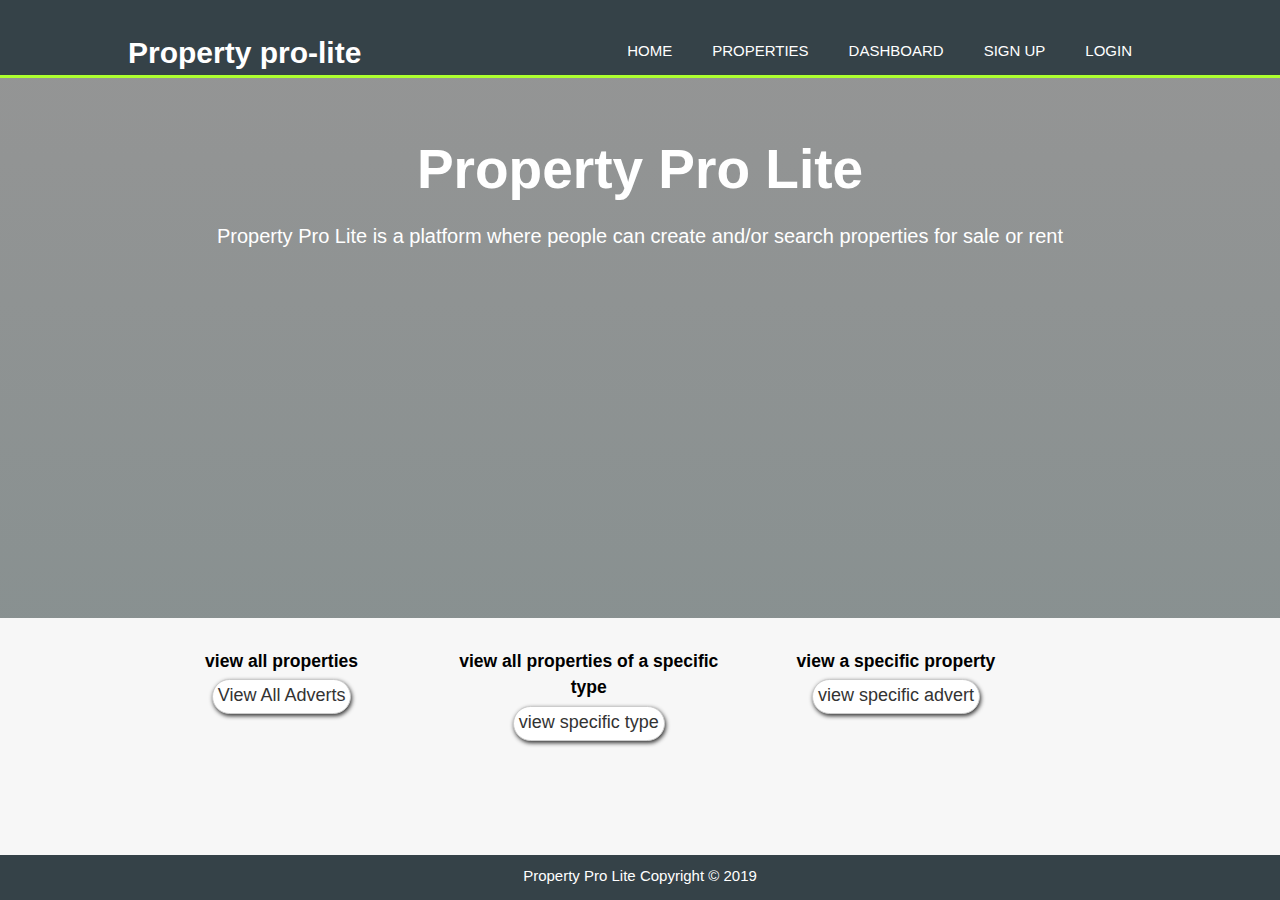
<file: index.html>
<!doctype <!DOCTYPE html>
<html>

<head>
    <meta charset="utf-8" />
    <meta http-equiv="X-UA-Compatible" content="IE=edge">
    <title>Property Pro-Lite/ Welcome</title>
    <meta name="viewport" content="width=device-width, initial-scale=1">
    <link rel="stylesheet" type="text/css" media="screen" href="ui/css/main.css" />

</head>

<body>
    <div class="wrapper">
        <header>
            <div class="container">
                <div id="pro">
                    <h1>Property pro-lite</h1>
                </div>
                <nav>
                    <ul>

                        <li><a href="index.html">Home</a></li>
                        <li><a href="ui/properties.html"> Properties</a></li>
                        <li><a href="ui/dashboard.html">Dashboard</a></li>
                        <li><a href="ui/signup.html">sign up</a></li>
                        <li><a href="ui/login.html"> login</a></li>
                    </ul>
                </nav>
            </div>
        </header>
        <section id="showcase">
            <div class="container">
                <h1>Property Pro Lite </h1>
                <p>Property Pro Lite is a platform where people can create and/or search properties for sale or rent
                </p>

            </div>

        </section>
        <section id="Views">
            <div class="container">
                <div class="View">
                    <h3>view all properties</h3>
                    <a href="ui/view-all.html" class="btn">View All Adverts</a>

                </div>
                <div class="View">
                    <h3>view all properties of a specific type</h3>
                    <a href="ui/specific-type.html" class="btn">view specific type</a>

                </div>
                <div class="View">
                    <h3>view a specific property</h3>
                    <a href="ui/specific-advert.html" class="btn">view specific advert</a>


                </div>

            </div>

        </section>
    </div>
    <footer>
        <p> Property Pro Lite Copyright &copy; 2019</p>
    </footer>

</body>

</html>
</file>
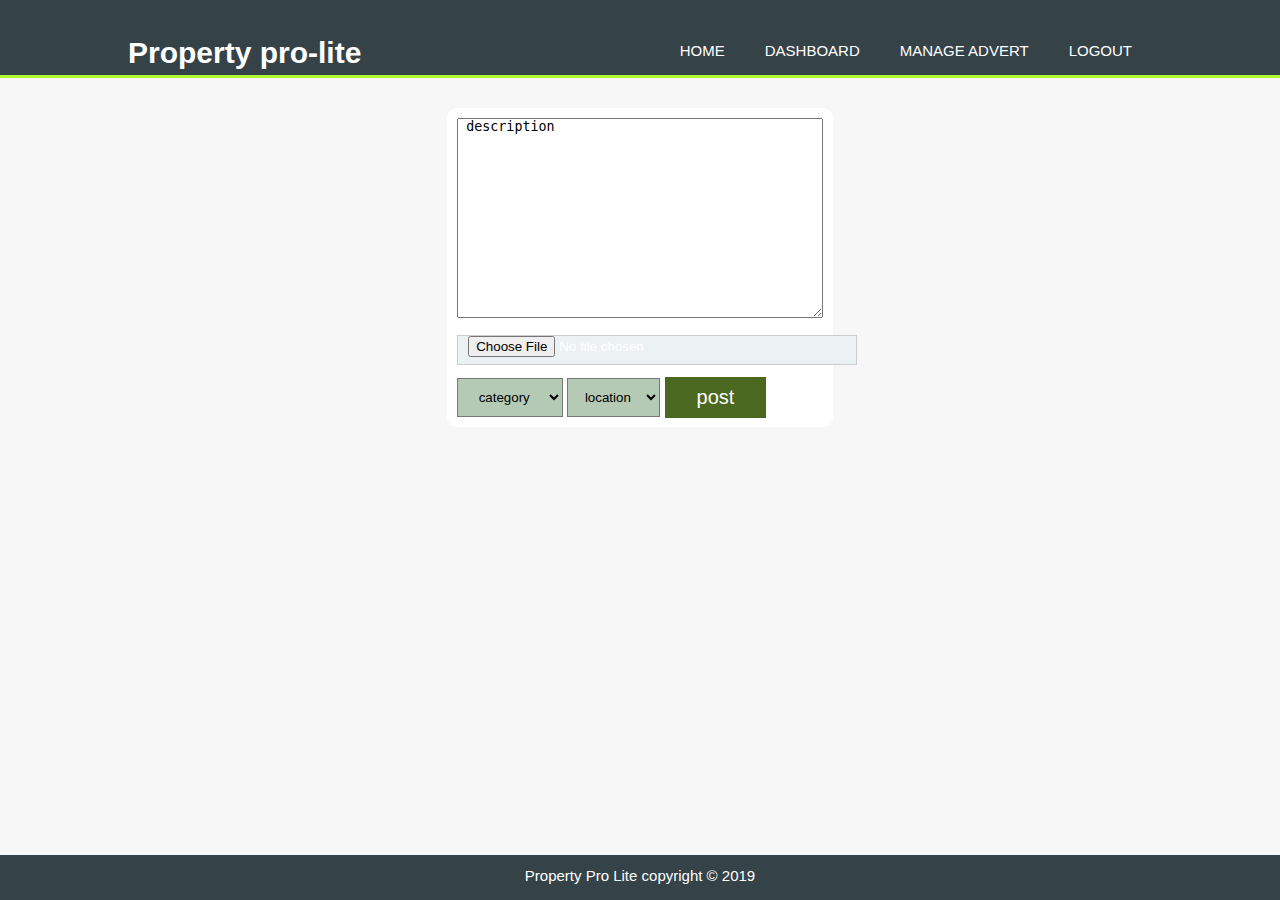
<file: ui/add-advert.html>
<!DOCTYPE html>
<html>

<head>
    <meta charset="utf-8" />
    <meta http-equiv="X-UA-Compatible" content="IE=edge">
    <title>agent</title>
    <meta name="viewport" content="width=device-width, initial-scale=1">
    <link rel="stylesheet" type="text/css" media="screen" href="css/main.css" />

</head>

<body>
    <div class="wrapper">
        <header>
            <div class="container">
                <div id="pro">
                    <h1>Property pro-lite</h1>
                </div>
                <nav>
                    <ul>
                        <li><a href="../index.html">Home</a></li>
                        <li><a href="dashboard.html">dashboard</a></li>
                        <li><a href="manage-advert.html">Manage Advert</a></li>

                        <li><a href="logout.html">Logout</a></li>
                    </ul>
                </nav>
            </div>
        </header>
        <main>
            <div class="container">
                <form action="admin" method="post">
                    <div><textarea id="textarea" name="description"> description</textarea></div>
                    <div>
                        <input type="file">
                        <select>
                        <option>category</option>
                        <option> <a ref="two-bedroom.html">2 bedroom</a></option>
                        <option><a ref="three-bedroom.html">3 bedroom</a></option>
                        <option><a ref="miniflat.html">mini flat</a></option>
                        </select>
                        <select>
                        <option>location</option>
                        <option> kigali</option>
                        <option>kampala</option>
                        <option>nairobi</option>
                        </select>
                        <button class="button">post</button>



                </form>
        </main>
        </div>
        <footer class="footer">
            <p> Property Pro Lite copyright &copy; 2019</p>
        </footer>


        </div>

</body>

</html>
</file>
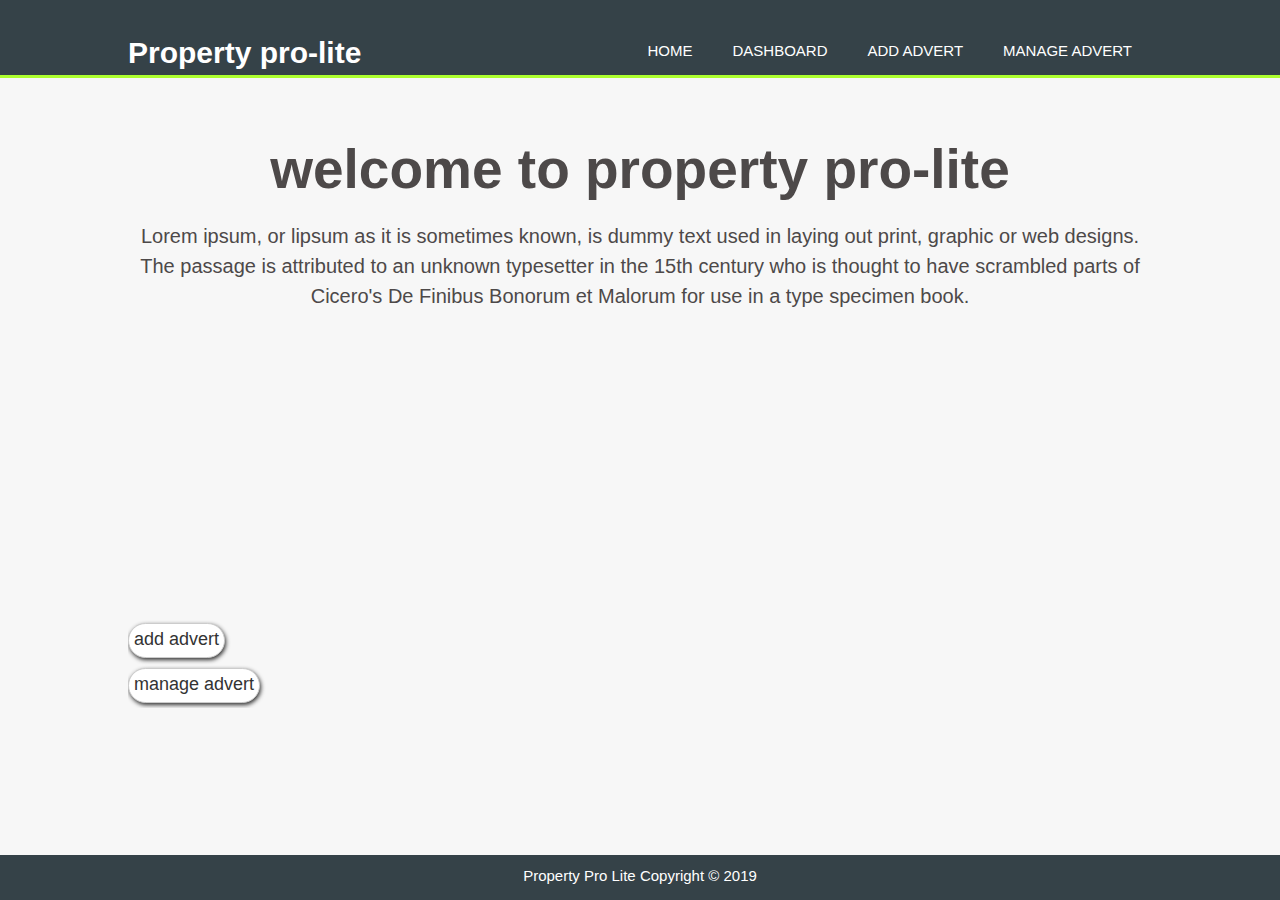
<file: ui/dashboard.html>
<!DOCTYPE html>
<html>

<head>
    <meta charset="utf-8" />
    <meta http-equiv="X-UA-Compatible" content="IE=edge">
    <title>Property Pro-Lite/ Welcome</title>
    <meta name="viewport" content="width=device-width, initial-scale=1">
    <link rel="stylesheet" type="text/css" media="screen" href="css/main.css" />

</head>

<body>
    <div class="wrapper">
        <header>
            <div class="container">
                <div id="pro">
                    <h1>Property pro-lite</h1>
                </div>
                <nav>
                    <ul>


                        <li><a href="../index.html">Home</a></li>
                        <li><a href="dashboard.html"> dashboard</a></li>
                        <li><a href="add-advert.html"> add advert</a></li>
                        <li><a href="manage-advert.html">manage advert</a></li>




                    </ul>
                </nav>
            </div>
        </header>
        <section class="dashboard">
            <div class="container">
                <h1>welcome to property pro-lite</h1>
                <p> Lorem ipsum, or lipsum as it is sometimes known, is dummy text used in laying out print, graphic or web designs. The passage is attributed to an unknown typesetter in the 15th century who is thought to have scrambled parts of Cicero's
                    De Finibus Bonorum et Malorum for use in a type specimen book.</p>


            </div>

        </section>
        <section id="Views">
            <div class="container">
                <div class="View">
                    <a href="add-advert.html" class="btn">add advert</a>

                </div>
                <div class="View">
                    <a class="btn" href="manage-advert.html">manage advert</a>

                </div>

            </div>

        </section>
    </div>
    <footer>
        <p> Property Pro Lite Copyright &copy; 2019</p>
    </footer>

</body>

</html>
</file>
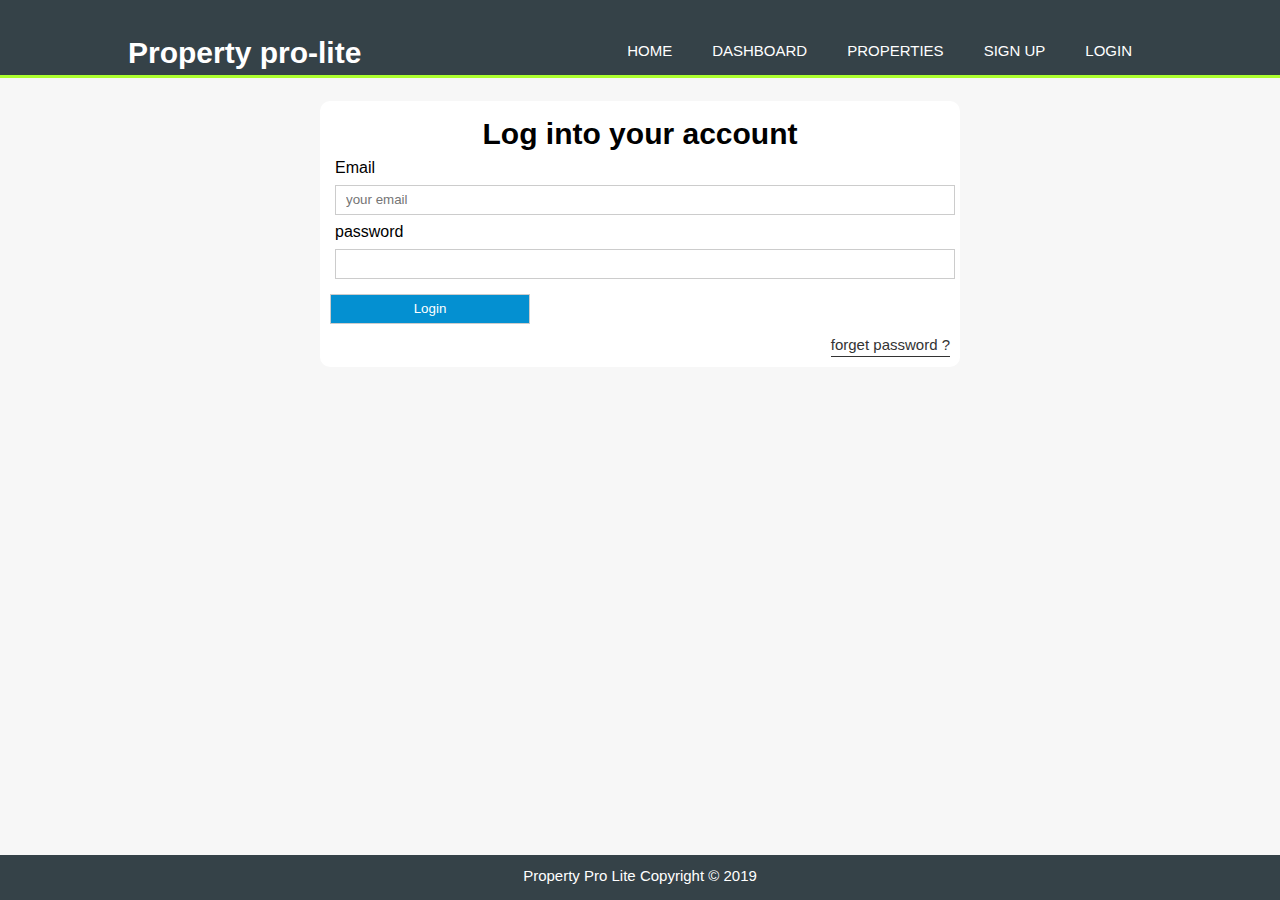
<file: ui/login.html>
<!DOCTYPE html>
<html>

<head>
    <meta charset="utf-8" />
    <meta http-equiv="X-UA-Compatible" content="IE=edge">
    <title>sign in</title>
    <meta name="viewport" content="width=device-width, initial-scale=1">
    <link rel="stylesheet" type="text/css" media="screen" href="css/main.css" />

</head>

<body>
    <div class="wrapper">
        <header>
            <div class="container">
                <div id="pro">
                    <h1>Property pro-lite</h1>
                </div>
                <nav>
                    <ul>
                        <li><a href="../index.html">Home</a></li>
                        <li><a href="dashboard.html">Dashboard</a></li>
                        <li><a href="properties.html">Properties</a></li>
                        <li><a href="signup.html">sign up</a></li>
                        <li><a href="login.html"> login</a></li>
                        
                    </ul>
                </nav>
            </div>
        </header>
        <br>

        <form action="sign in" method="post">
            <h1>Log into your account</h1>
            <div>
                <label for="email">Email </label>
                <input id="email" type="email" placeholder="your email" required>
            </div>
            <div>
                <label for="Password">password </label>
                <input id="password" type="password" pattern=".{5,10}" required title="5 to 10 characters">
                <input type="submit" value="Login">
            </div>
            <div class="clear-fix">

                <div> <a href="reset password.html" class="btn-link">forget password ?</a></div>
            </div>
        </form>
    </div>

    <footer class="footer">
        Property Pro Lite Copyright &copy; 2019
    </footer>

</body>

</html>
</file>
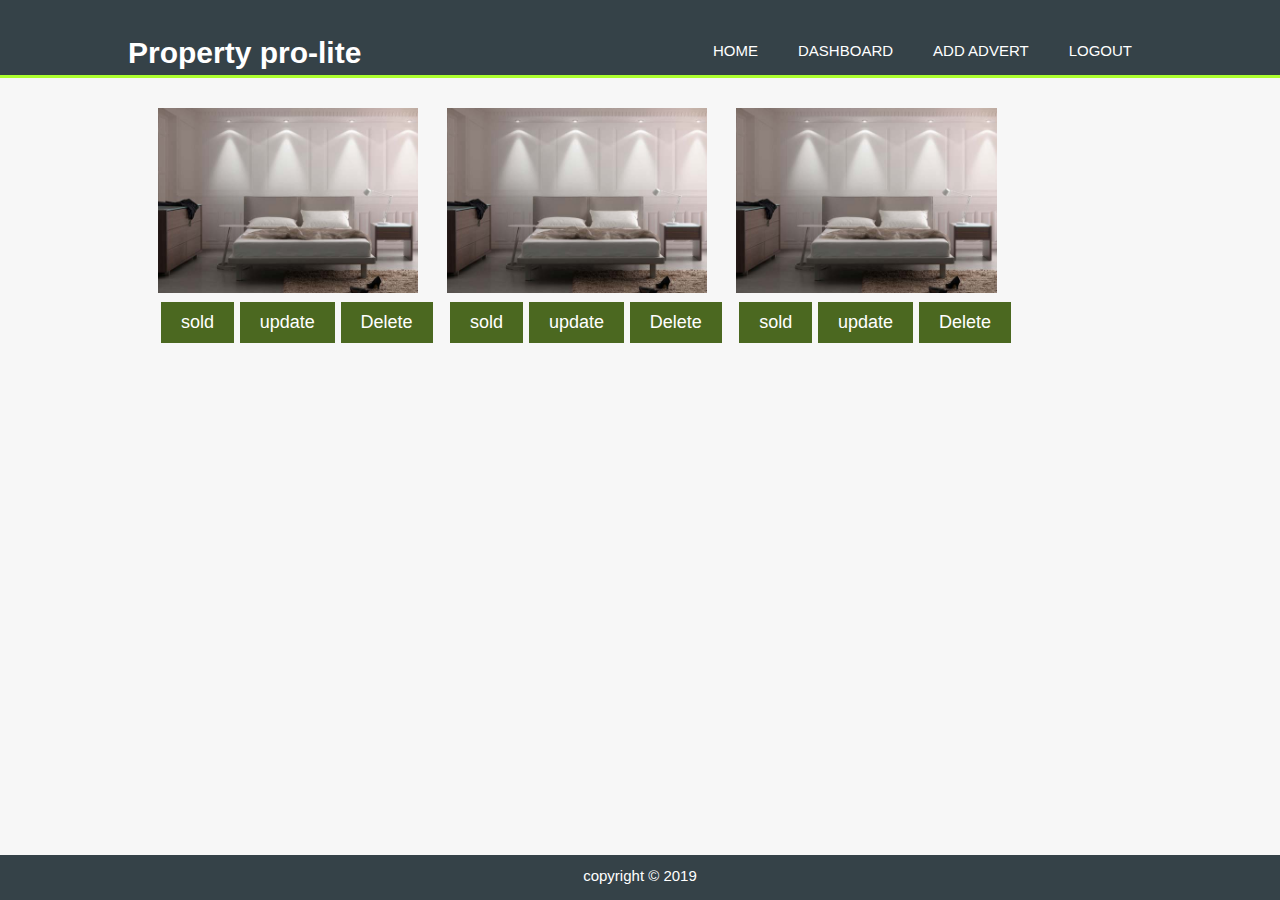
<file: ui/manage-advert.html>
<!DOCTYPE html>
<html>

<head>
    <meta charset="utf-8" />
    <meta http-equiv="X-UA-Compatible" content="IE=edge">
    <title>agent</title>
    <meta name="viewport" content="width=device-width, initial-scale=1">
    <link rel="stylesheet" type="text/css" media="screen" href="css/main.css" />

</head>

<body>
    <div class="wrapper">
        <header>
            <div class="container">
                <div id="pro">
                    <h1>Property pro-lite</h1>
                </div>
                <nav>
                    <ul>

                        <li><a href="../index.html">Home</a></li>
                        <li><a href="dashboard.html">Dashboard</a></li>
                        <li><a href="add-advert.html">add Advert</a></li>
                        <li><a href="logout.html">Logout</a></li>
                    </ul>
                </nav>
            </div>
        </header>
        <main>
            <div class="main-container">


                <div class="manage">
                    <img src="../image/quadrato-bedroom-1.jpg">
                    <div class="box">
                        <button class="mnge">sold</button>
                        <button class="mnge">update</button>
                        <button class="mnge">Delete</button>
                    </div>
                </div>
                <div class="manage">
                    <img src="../image/quadrato-bedroom-1.jpg">
                    <div class="box">
                        <button class="mnge">sold</button>
                        <button class="mnge">update</button>
                        <button class="mnge">Delete</button>
                    </div>


                </div>

                <div class="manage">

                    <img src="../image/quadrato-bedroom-1.jpg">
                    <div class="box">
                        <button class="mnge">sold</button></br>
                        <button class="mnge">update</button></br>
                        <button class="mnge">Delete</button></br>
                    </div>


                </div>

            </div>
    </div>
    </div>

    </div>




    </main>
    </div>
    <footer class="footer">
        copyright &copy; 2019
    </footer>


    </div>

</body>

</html>
</file>
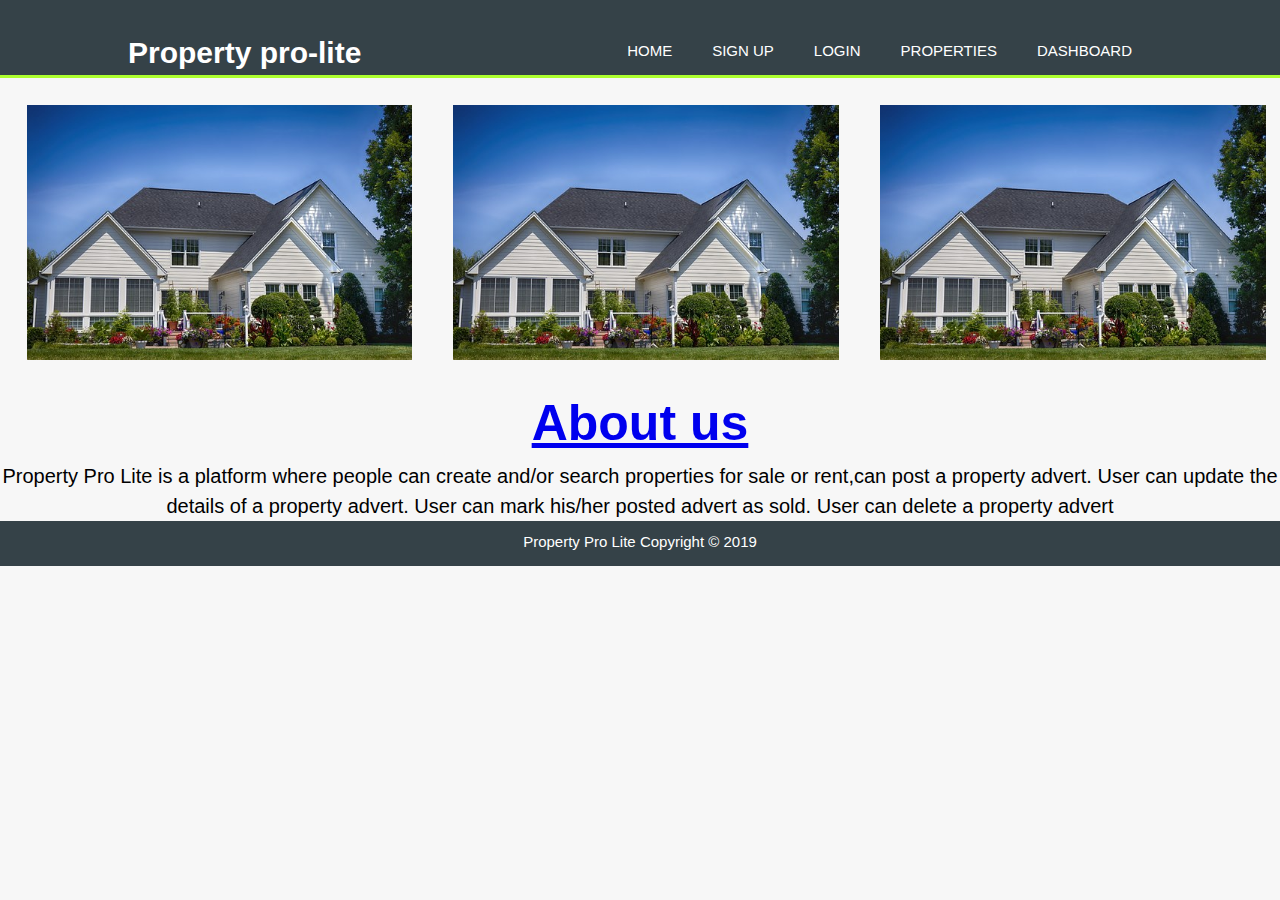
<file: ui/properties.html>
<!doctype <!DOCTYPE html>
<html>

<head>
    <meta charset="utf-8" />
    <meta http-equiv="X-UA-Compatible" content="IE=edge">
    <title>Property Pro-Lite/ Welcome</title>
    <meta name="viewport" content="width=device-width, initial-scale=1">
    <link rel="stylesheet" type="text/css" media="screen" href="css/main.css" />

</head>

<body>
    <div class="wrapper">
        <header>
            <div class="container">
                <div id="pro">
                    <h1>Property pro-lite</h1>
                </div>
                <nav>
                    <ul>

                        <li><a href="../index.html">Home</a></li>
                        <li><a href="sign-up.html">sign up</a></li>
                        <li><a href="sign-in.html"> login</a></li>
                        <li><a href="properties.html"> Properties</a></li>
                        <li><a href="dashboard.html">Dashboard</a></li>
                    </ul>
                </nav>
            </div>
        </header>


        </section>
        <div class="properyi">
            <div class="img">

                <img src="../image/house-1450586__340.jpg" class="img">

            </div>
            <div class="img">
                <img src="../image/house-1450586__340.jpg " class="img">
            </div>
            <div class="img">
                <img src="../image/house-1450586__340.jpg " class="img">
            </div>

        </div>
        <section class="about">
            <div>
                <h1><a href="aboutus.html">About us</a></h1>
                <p> Property Pro Lite is a platform where people can create and/or search properties for sale or rent,can post a property advert. User can update the details of a property advert. User can mark his/her posted advert as sold. User can delete
                    a property advert</p>
            </div>
        </section>

        <footer>
            <p> Property Pro Lite Copyright &copy; 2019</p>
        </footer>

</body>

</html>
</file>
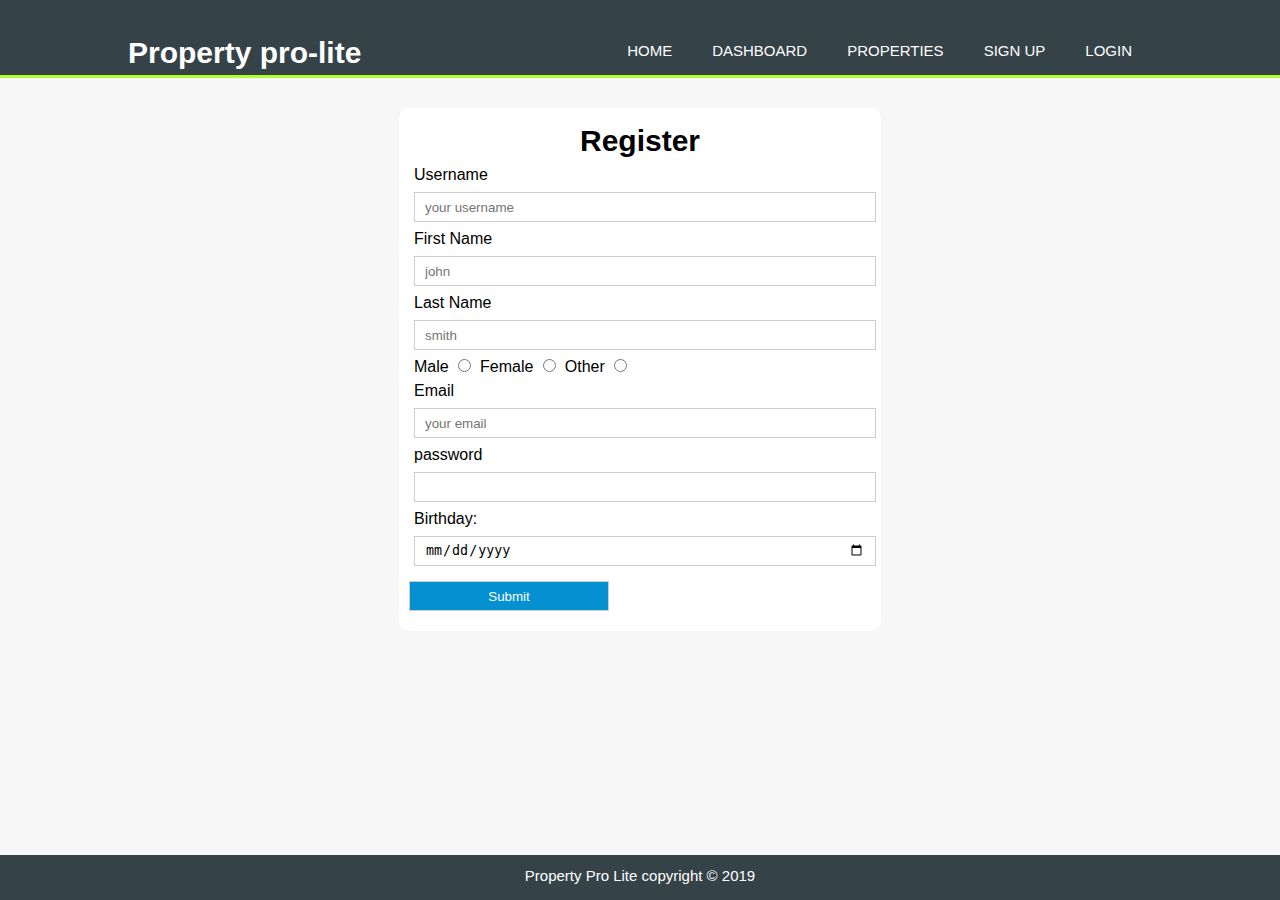
<file: ui/signup.html>
<!doctype <!DOCTYPE html>
<html>

<head>
    <meta charset="utf-8" />
    <meta http-equiv="X-UA-Compatible" content="IE=edge">
    <title>Sign up</title>
    <meta name="viewport" content="width=device-width, initial-scale=1">
    <link rel="stylesheet" type="text/css" media="screen" href="css/main.css" />

</head>

<body>
    <div class="wrapper">
        <header>
            <div class="container">
                <div id="pro">
                    <h1>Property pro-lite</h1>
                </div>
                <nav>
                    <ul>

                        <li><a href="../index.html">Home</a></li>
                        <li><a href="dashboard.html">Dashboard</a></li>
                        <li><a href="properties.html">Properties</a></li>
                        <li><a href="signup.html">sign up</a></li>
                        <li><a href="login.html"> login</a></li>
                        
                    </ul>
                </nav>
            </div>
        </header>
        <main>
            <form action="Register" method="post">
                <h1>Register</h1>
                <div>
                    <label for="username">Username </label>
                    <input id="Username" type="text" placeholder="your username" required>
                </div>
                <div>
                    <label for="First"> First Name </label>
                    <input name="first" id="First" type="text" placeholder="john" required>
                </div>
                <div>
                    <label for="Last"> Last Name </label>
                    <input name="last" id="Last" type="text" placeholder="smith" required>
                </div>
                <div>
                    <label for="male">Male</label>
                    <input name="gender" id="male" type="radio" value="Male " required>
                    <label for="Female">Female</label>
                    <input name="gender" id="Female" type="radio" value="Female" required>
                    <label for="Other">Other</label>
                    <input name="gender" id="Other" type="radio" value="Other" required>
                </div>

                <div>
                    <label for="email">Email </label>
                    <input id="email" type="email" placeholder="your email" required>
                </div>
                <div>
                    <label for="Password">password </label>
                    <input id="password" type="password" pattern=".{5,10}" required title="5 to 10 characters">
                </div>
                <div>
                    <label>
                        Birthday:
                    </label>
                    <input type="date" name="" id="">
                </div>
                <div>
                </div>
                <input type="submit">
            </form>
        </main>
    </div>
    <footer class="footer">
        Property Pro Lite copyright &copy; 2019
    </footer>
</body>

</html>
</file>
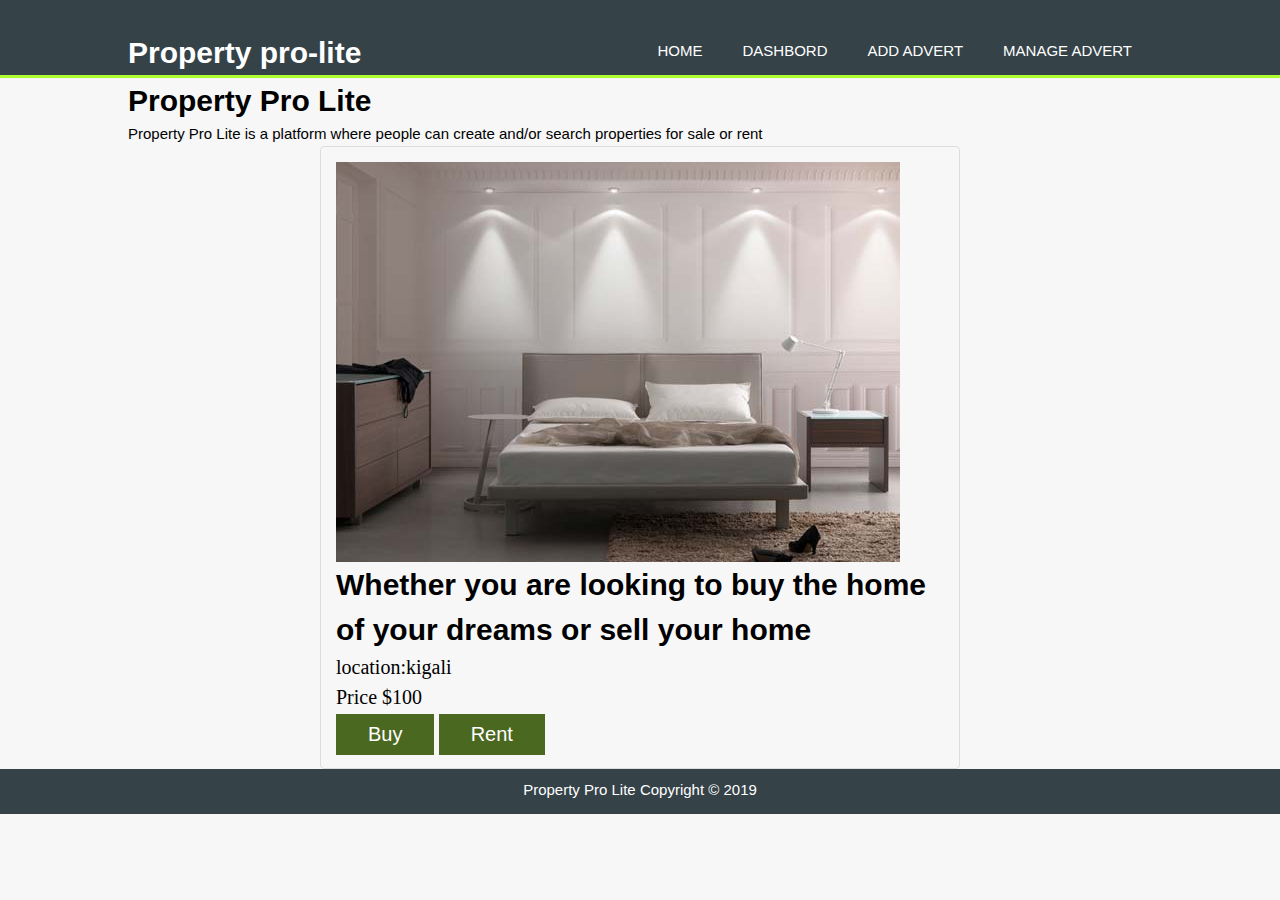
<file: ui/specific-advert.html>
<!doctype <!DOCTYPE html>
<html>

<head>
    <meta charset="utf-8" />
    <meta http-equiv="X-UA-Compatible" content="IE=edge">
    <title>Property Pro-Lite/ Welcome</title>
    <meta name="viewport" content="width=device-width, initial-scale=1">
    <link rel="stylesheet" type="text/css" media="screen" href="css/main.css" />

</head>

<body>
    <div class="wrapper">
        <header>
            <div class="container">
                <div id="pro">
                    <h1>Property pro-lite</h1>
                </div>
                <nav>
                    <ul>


                        <li><a href="../index.html">Home</a></li>
                        <li><a href="dashbord.html"> dashbord</a></li>
                        <li><a href="add-advert.html"> add advert</a></li>
                        <li><a href="manage-advert.html">manage advert</a></li>

                    </ul>
                </nav>
            </div>
        </header>
        <section id="piv">
            <div class="container">
                <h1>Property Pro Lite </h1>
                <p>Property Pro Lite is a platform where people can create and/or search properties for sale or rent
                </p>

            </div>

        </section>
        <div class="Image">

            <img src="../image/quadrato-bedroom-1.jpg">
            <h1>Whether you are looking to buy the home of your dreams or sell your home</h1>
            <p>location:kigali</p>
            <p>Price $100 </p>
            <button class="button">Buy</button>
            <button class="button">Rent</button>
        </div>

        <footer>
            <p> Property Pro Lite Copyright &copy; 2019</p>
        </footer>

</body>

</html>
</file>
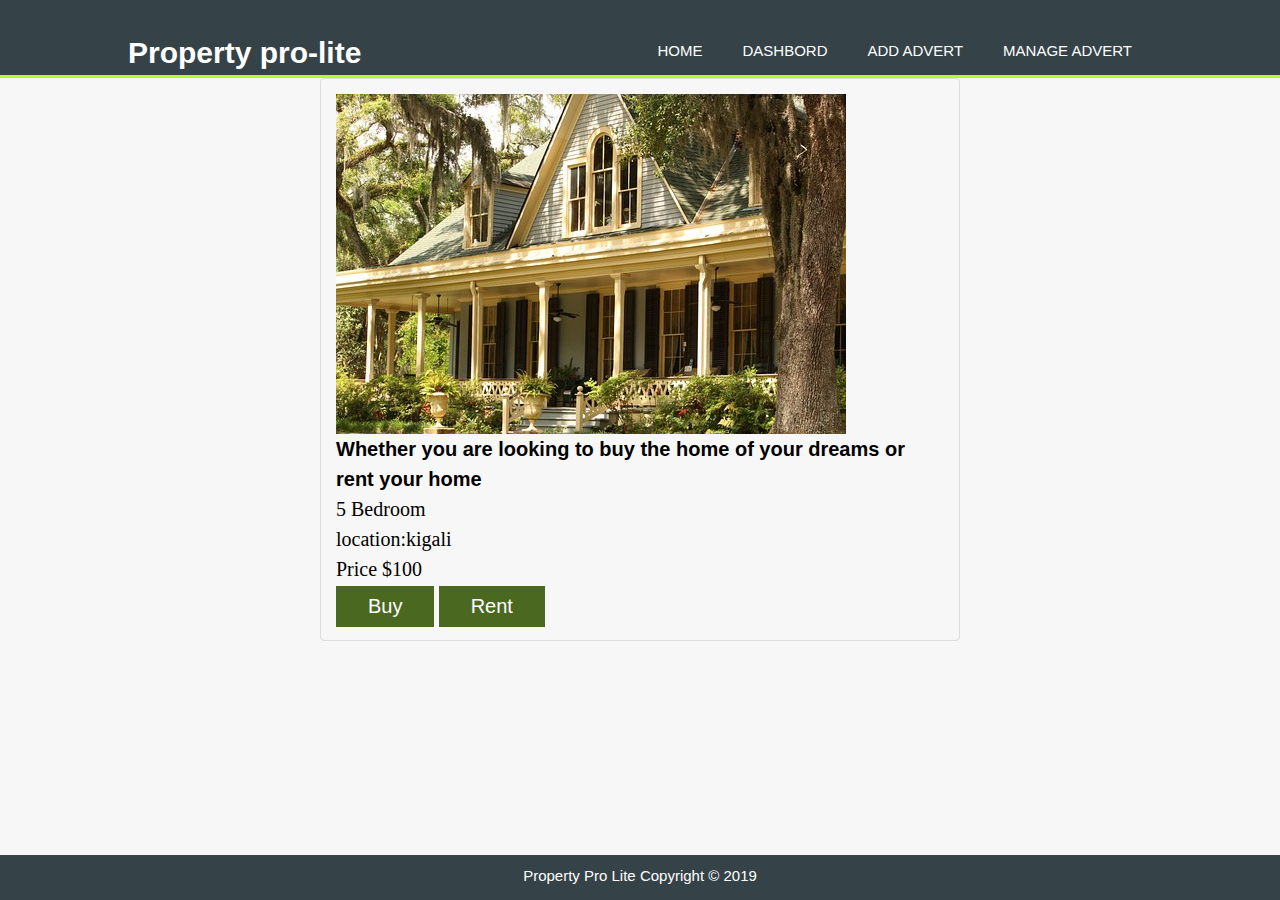
<file: ui/specific-type.html>
<!doctype <!DOCTYPE html>
<html>

<head>
    <meta charset="utf-8" />
    <meta http-equiv="X-UA-Compatible" content="IE=edge">
    <title>Property Pro-Lite/ Welcome</title>
    <meta name="viewport" content="width=device-width, initial-scale=1">
    <link rel="stylesheet" type="text/css" media="screen" href="css/main.css" />

</head>

<body>
    <div class="wrapper">
        <header>
            <div class="container">
                <div id="pro">
                    <h1>Property pro-lite</h1>
                </div>
                <nav>
                    <ul>


                        <li><a href="../index.html">Home</a></li>
                        <li><a href="dashbord.html"> dashbord</a></li>
                        <li><a href="add-advert.html"> add advert</a></li>
                        <li><a href="manage-advert.html">manage advert</a></li>

                    </ul>
                </nav>
            </div>
        </header>

        <div class="image">
            <img src="../image/house-186400__340.jpg">
            <h2>Whether you are looking to buy the home of your dreams or rent your home </h2>
            <p>5 Bedroom</p>
            <p>location:kigali</p>
            <p>Price $100 </p>
            <button class="button ">Buy</button>
            <button class="button ">Rent</button>
        </div>
    </div>


    </div>
    <footer>
        <p> Property Pro Lite Copyright &copy; 2019</p>
    </footer>

</body>

</html>
</file>
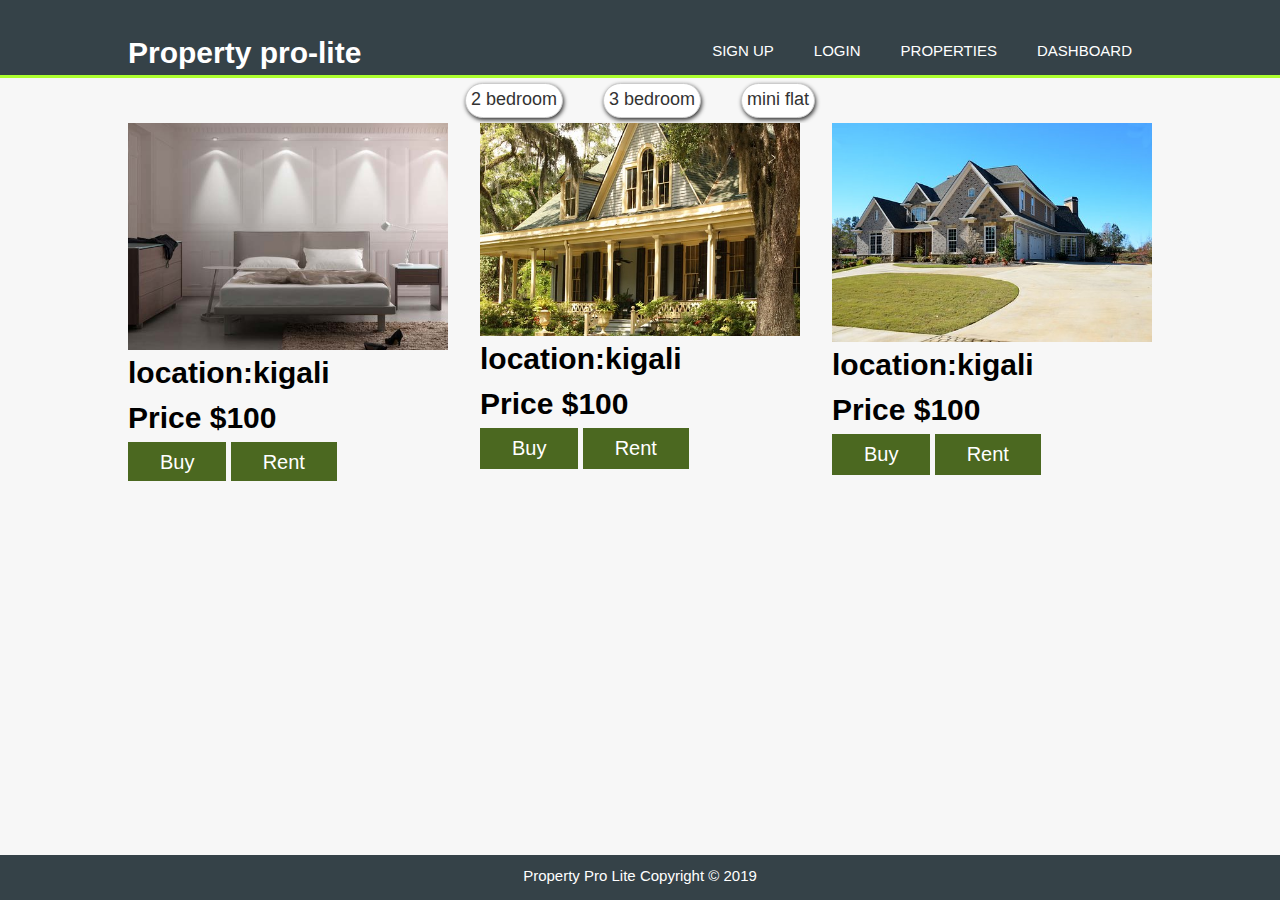
<file: ui/view-all.html>
<!doctype <!DOCTYPE html>
<html>

<head>
    <meta charset="utf-8" />
    <meta http-equiv="X-UA-Compatible" content="IE=edge">
    <title>Property Pro-Lite/ Welcome</title>
    <meta name="viewport" content="width=device-width, initial-scale=1">
    <link rel="stylesheet" type="text/css" media="screen" href="css/main.css" />

</head>

<body>
    <div class="wrapper">
        <header>
            <div class="container">
                <div id="pro">
                    <h1>Property pro-lite</h1>
                </div>
                <nav>
                    <ul>


                        <li><a href="signup.html">sign up</a></li>
                        <li><a href="login.html"> login</a></li>
                        <li><a href="properties.html"> Properties</a></li>
                        <li><a href="dashboard.html">Dashboard</a></li>
                    </ul>
                </nav>
            </div>
        </header>
        <section id="bed">
            <div class="container">
                <div class="bedroom">
                    <ul>
                        <li><a href="two-bedroom.html" class="btn">2 bedroom</a></li>
                        <li><a href="three-bedroom.html" class="btn">3 bedroom</a></li>
                        <li><a href="mini-flat.html" class="btn"> mini flat</a></li>
                    </ul>


                </div>

        </section>
        <div class="container properties">
            <div class="property-container">

                <a href="specific-advert.html"><img src="../image/quadrato-bedroom-1.jpg"></a>
                <h1>location:kigali</h1>
                <h1>Price $100 </h1> <button class="button">Buy</button>
                <button class="button">Rent</button>
            </div>

            <div class="property-container">
                <a href="specific-type.html"> <img src="../image/house-186400__340.jpg" width="50%"></a>
                <h1>location:kigali</h1>
                <h1>Price $100 </h1> <button class="button">Buy</button>
                <button class="button">Rent</button>
            </div>

            <div class="property-container">
                <a href="specific-advert"><img src="../image/luxury-home-2409518__340.jpg" width="50%"></a>
                <h1>location:kigali</h1>
                <h1>Price $100</h1> <button class="button">Buy</button>
                <button class="button">Rent</button>
            </div>
        </div>
        </div>
        <footer>
            <p> Property Pro Lite Copyright &copy; 2019</p>
        </footer>

</body>

</html>
</file>
<file: ui/css/main.css>
* {
    margin: 0;
    padding: 0;
    box-sizing: border-box;
}

label {
    margin: 0 5px;
}

body {
    font-family: Arial, Helvetica, sans-serif;
    font-size: 15px;
    line-height: 1.5;
    background-color: #f7f7f7;
}

main {
    padding: 30px;
    width: 80%;
    margin: 0 auto;
}

form {
    width: 50%;
    margin: 0 auto;
    background: #fff;
    padding: 10px;
    border-radius: 10px;
}

form h1 {
    text-align: center;
}

form input:not([type="radio"]) {
    width: 100%;
    height: 30px;
    border: 1px solid #ccc;
    padding: 0 10px;
    margin: 5px;
}

form input[type="submit"] {
    margin: 10px auto;
    width: 200px;
    background: #0490d1;
    color: white;
}

input[type="submit"]:hover {
    background: #035a83;
}

.container {
    width: 80%;
    margin: auto;
    overflow: hidden;
}

ul {
    margin: 0;
    padding: 0;
}

.search {
    height: 30px;
    background: rgb(75, 67, 67);
    border: 0;
    padding-left: 20px;
    padding-right: 20px;
    color: white;
}

header {
    background: #354248;
    color: white;
    padding-top: 30px;
    min-height: 70px;
    border-bottom: greenyellow 3px solid;
}

header a {
    color: white;
    text-decoration: none;
    text-transform: uppercase;
    font-size: 15px;
}

header li {
    float: left;
    display: inline;
    padding: 0 20px 0 20px;
}

header #pro {
    float: left;
}

header #pro h1 {
    margin: 0;
}

header nav {
    float: right;
    margin-top: 10px;
}

header a:hover {
    color: rgb(202 225 255);
    font-weight: bold;
}

#showcase {
    min-height: 60vh;
    background-image: linear-gradient( rgba(49, 51, 51, 0.5), rgba(27, 43, 43, 0.5)), url(https://images.pexels.com/photos/1838066/pexels-photo-1838066.jpeg?auto=compress&cs=tinysrgb&dpr=1&w=500);
    text-align: center;
    background-size: cover;
    background-repeat: no-repeat;
    background-position: center;
    color: white;
}

#showcase h1 {
    margin-top: 50px;
    font-size: 55px;
    margin-bottom: 10px;
}

#showcase p {
    font-size: 20px;
}

#properties {
    color: white;
    background: #354248;
}

#properties h1 {
    float: left;
}

#properties form {
    float: right;
    margin-top: 15px;
}

#properties input[type="search"] {
    padding: 4px;
    height: 25px;
    width: 250px;
}

#views {
    margin-top: 20px;
}

#views .view {
    float: left;
    text-align: center;
    width: 30%;
    padding: 10px;
}

footer {
    height: 5vh;
    padding: 10px;
    color: white;
    background-color: #354248;
    text-align: center;
}

label {
    font-size: 16px;
}

.wrapper {
    min-height: 95vh;
}

.btn {
    text-decoration: none;
    color: #333;
    height: 35px;
    border: 1px solid #ccc;
    background: #fff;
    display: inline-block;
    line-height: 30px;
    font-size: 18px;
    padding: 0 5px;
    margin: 5px 0px;
    border-radius: 100px;
    box-shadow: 1px 2px 4px #333;
}

.btn:hover {
    background: #333;
    border: 1px solid #333;
    color: white;
}

.btn-link {
    text-decoration: none;
    color: #333;
    border-bottom: 1px solid #333;
    float: right;
    top: 0;
}

.clear-fix::after {
    content: "";
    clear: both;
    display: table;
}

.btn-link:hover {
    color: #0490d1;
}

.properties {
    display: grid;
    grid-template-columns: 1fr 1fr 1fr;
    grid-column-gap: 2rem;
}

.property-container {
    border-radius: 10px;
}

.property-container img {
    width: 100%;
}

.button {
    background-color: rgb(75, 104, 32);
    border: none;
    color: white;
    padding: 9px 32px;
    text-align: center;
    text-decoration: none;
    display: inline-block;
    font-size: 20px;
    display: inline-block;
    transform: translateY(2px);
}

.button:hover {
    color: black;
}

.bedroom li {
    list-style: none;
    text-align: center;
    padding: 0 20px 0 20px;
}

.bedroom ul {
    display: flex;
    justify-content: center;
}

.bedroom-link {
    text-decoration: none;
    color: #333;
    border-bottom: 1px solid #333;
    float: right;
    top: 0;
}

.clear-fix::after {
    content: "";
    clear: both;
    display: table;
}

.bedroom-link:hover {
    color: #0490d1;
}

.Image {
    border: 1px solid #ddd;
    border-radius: 4px;
    padding: 15px;
    width: 50%;
    display: block;
    margin-left: auto;
    margin-right: auto;
}

.Image p {
    font-family: 'Times New Roman', Times, serif;
    font-size: 20px;
}

.Image h2 {
    font-family: Arial, Helvetica, sans-serif;
    font-size: 20px;
}

.dashboard {
    min-height: 60vh;
    background-image: url(https://images.pexels.com/photos/1838066/pexels-photo-1838066.jpeg?auto=compress&cs=tinysrgb&dpr=1&w=500);
    text-align: center;
    background-size: cover;
    background-repeat: no-repeat;
    background-position: center;
    color: rgb(77, 73, 73);
}

.dashboard p {
    font-size: 20px;
}

.dashboard h1 {
    margin-top: 50px;
    font-size: 55px;
    margin-bottom: 10px;
}

form input[type="file"] {
    margin: 10px auto;
    width: 400px;
    background: hsl(195, 25%, 94%);
    color: white;
}

textarea {
    width: 100%;
    height: 200px;
}

select {
    /*width: 30%; */
    padding: 10px;
    text-align: center;
    background-color: rgb(180, 202, 180);
}

.manage {
    display: flex;
    flex-direction: column;
    max-width: 90%;
}

.main-container {
    display: inline-flex;
    flex-direction: row;
}

.manage {
    display: inline-block;
    width: 30%;
}

.manage img {
    width: 90%;
}

.box {
    display: flex;
    flex-direction: row;
    width: 100%
}

.box button {
    box-sizing: border-box;
    margin: 1%;
    font-size: 18px;
}

.mnge {
    background-color: rgb(75, 104, 32);
    border: none;
    color: white;
    padding: 10px 20px;
    text-align: center;
    text-decoration: none;
    display: inline-block;
    font-size: 10px;
    display: inline;
}

#mng {
    width: 10%;
    padding: 10px;
    text-align: center;
    background-color: rgb(180, 202, 180);
}

.properyi {
    display: inline-flex;
    flex-direction: row;
}

.img {
    width: 100%;
    margin: 1.6%;
}

.about {
    display: grid;
}

.about h1 {
    text-align: center;
    font-size: 50px;
}

.about p {
    font-size: 20px;
    text-align: center;
}
</file>
